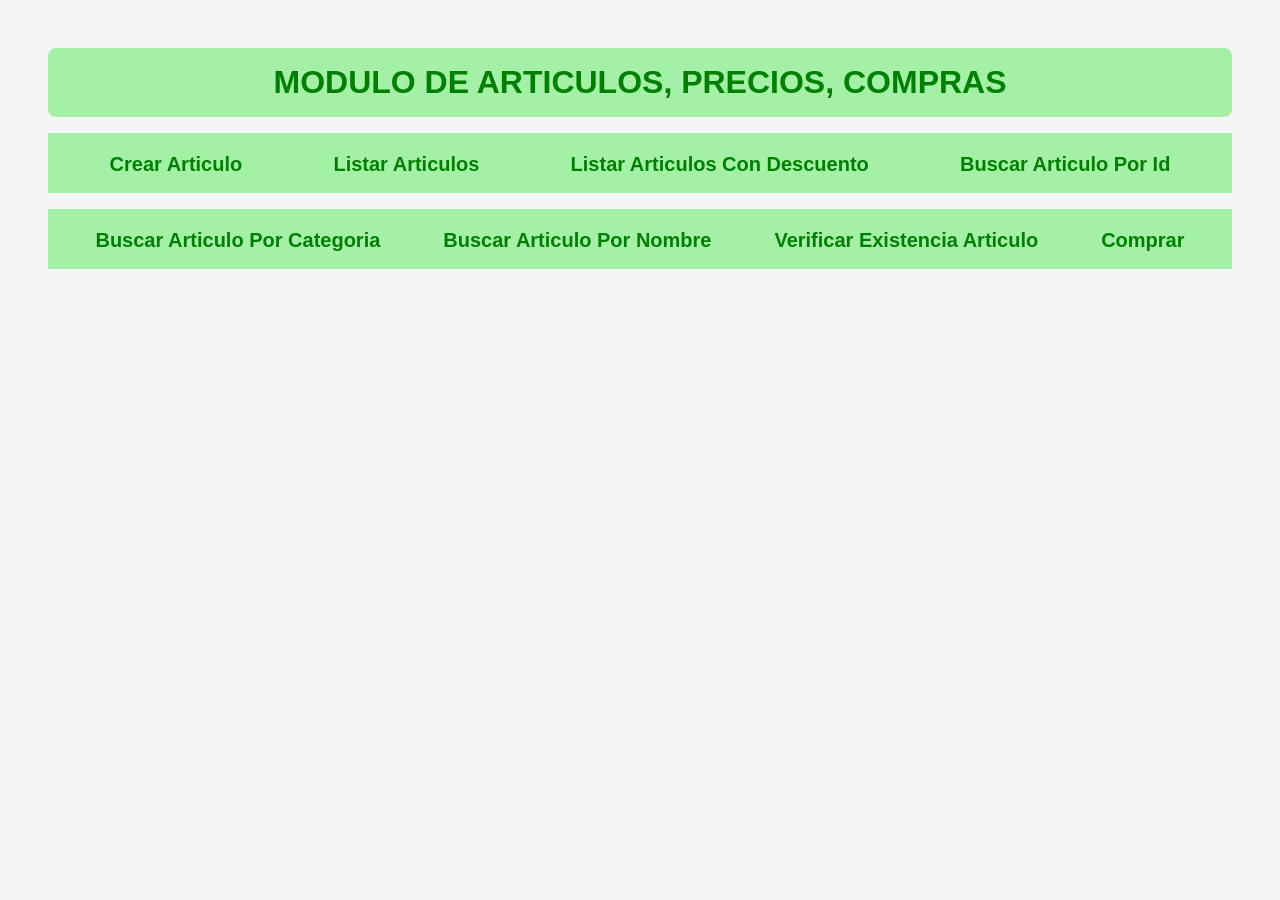
<file: index.html>
<!DOCTYPE html>
<html lang="es">
<head>
    <meta charset="UTF-8">
    <meta name="viewport" content="width=device-width, initial-scale=1.0">
    <title>Pre-Entrega 7: Interfaz dinámica con DOM y Eventos</title>
    <link rel="stylesheet" href="./css/styles.css">
    <script defer src="./js/main.js"></script>
</head>
<body> 
    <header>        
    </header>
    <main>
    </main>
    <footer>
    </footer> 
</body>
</html>
</file>
<file: css/styles.css>
*{
    box-sizing: border-box;
    padding: 0;
    margin: 0; 
}
body {
    font-family: Arial, sans-serif;
    background-color: whitesmoke;
    padding: 1rem; 
}
 header{
    padding: 1rem; 
}
main{
    padding: 1rem;
}
footer {
    padding: 1rem; 
}
/******************
   CLASES HEADER
*******************/
.headerContenedor {
    padding: 1rem; 
} 
.headerContenedorElementos{
    padding: 1rem; 
}
.headerTitulo {
    background-color: rgb(164, 240, 167); 
    color: green;
    text-align: center;
    text-justify: center;
    border-radius: 8px;
    padding: 1rem; 
}
.headerAOpciones {
    font-size: 1.25rem;
}
.headerUl{    
    display: flex;
    justify-content: space-around;
    padding: 1rem;
    background-color: rgb(164, 240, 167); 
    color: green;
    margin-top: 1rem;
    list-style-type: none;
    font-size: 1.5rem;
    font-weight: bold;
}
/******************
   CLASES MAIN 
*******************/
.mainContenedor {
    padding: 10px;
}
.mainContenedorElementos {
    padding: 10px;
    display: flex;
    flex-direction: column;
    align-items: center;
}
.mainTitulo {
    border-radius: 8px;  
    text-align: center;
    text-justify: center;
    padding: 10px;
    color: green;
    background-color:  #ddeeec;
    width: 70%; 
    margin-top: 10px;
    margin-bottom: 10px;
}
/******************
   CLASES MAIN FORMULARIO
*******************/
.mainContenedorFormulario {
    border-radius: 8px;  
    padding: 10px;
    width: 70%;
    background-color:  #ddeeec;
}
.mainFormulario {
    padding: 10px;
}
.mainFormularioFila {
    display: flex;
    justify-content: space-between;
    align-items: center;
    padding: 10px;
}
.mainFormularioFila label{
    min-width: 10rem;
    font-size: 1.25rem;
    color: green;
}
.mainFormularioFila input,.mainFormularioFila select {
    flex: 1;
    border-radius: 5px;
    padding: 0.5rem;
    font-size: 1rem;
    text-transform: uppercase;
}
.mainFormularioFila select{
    text-transform: none;
}
/******************************
   MAIN FORMULARIO RESULTADOS
*********************************/
.mainContenedorResultados{
    margin-top: 1rem;
    width: 70%;
    background-color:  #ddeeec;
}
.mainResultados{
    display: flex;
    flex-wrap: wrap; 
    gap: 15px;
    align-content: flex-start;
}
.articuloEncontrado{
    display: flex;
    background-color: rgb(174, 226, 169);
    flex-direction: column;
    justify-content: space-evenly;
    height: 15rem;
    width: 8rem;
    border: solid 1px darkgray;
    border-radius: 0.5rem;
}
/******************
   CLASES MAIN LISTADOS
*******************/
.mainContenedorListado {
    border-radius: 8px;  
    padding: 10px;
    width: 100%;
    background-color:  #ddeeec;
}
.mainListado {
    padding: 10px;
}
.mainListadoFila {
    padding: 10px;
    background-color:  #ddeeec;
    margin-bottom: 10px;
}
.mainContenedorListado{
    border-radius: 8px;  
    padding: 10px;
}
.mainListadoTable{    
    width: 100%;
    margin-top: 10px;
    border-radius: 8px;
}
.mainListadoTable th, .mainListardoTable td
{
    padding: 12px 15px;
    text-align: left;
}
.mainListadoTable th {
    background-color: green;
    color: white;
    font-weight: bold;
    text-transform: uppercase;
    font-size: 14px;
}
.mainListadoTable tbody tr:nth-child(even) 
{
    background-color: rgb(185, 206, 191);
}
.mainListadoThead tr th:last-child {
    text-align: right;
}
.mainListadoTbody tr td:last-child {
    text-align: right;
}
/******************
   CLASES MAS GLOBALES
*******************/
.buttonGlobal {
    color: white;
    background-color: green;
    width: 100%;
    font-size: bold;
    padding: 0.25rem;
    font-size: 1.5rem;
    border-radius: 5px;
}
/******************
   CLASES MENSAJE DIALOG
*******************/
.mensajeDialog {
    width: 350px;
    padding: 25px;
    border: none;
    background-color: rgb(194, 178, 225);
    color: rgb(1, 61, 1);
    border-radius: 8px;
    text-align: center;
    justify-self: center;
    align-self: center;
}
/******************
   CLASES CARRITODE COMPRAS BOTONES
*******************/
.mainContenedorCarritoComprasBotones{
    display: flex;
    flex-direction: column;
    margin-top: 1rem;
    width: 70%;
    background-color:  #ddeeec;
    padding: 1rem;
}
.mainContenedorCarritoComprasBotones h3{
    text-align: center;
}
.mainCarritoComprasBotones{
    display: flex;
    justify-content: space-around;
    align-content: space-around;
}
.tituloBotonesCarrito {
    color: green;
    padding: 0.5rem;
}
.mainCarritoComprasTotalArticulo{
    color: green;
    padding: 0.5rem;
    text-align: center;
    font-weight: bold;
}
.mainCarritoComprasBotones .buttonGlobal {
    color: white;
    background-color: green;
    width: 80%;
    font-size: bold;
    padding: 0.25rem;
    font-size: 1.5rem;
    border-radius: 5px;
}
/******************
   CLASES CARRITODE COMPRAS
*******************/
.mainContenedorCarritoCompras{
    margin-top: 1rem;
    width: 70%;
    background-color:  #ddeeec;
}
.mainCarritoCompras{
    display: flex;
    flex-wrap: wrap; 
    gap: 15px;
    align-content: flex-start;
}
.mainCarritoComprasFila {
    display: flex;
    background-color: rgb(174, 226, 169);
    flex-direction: column;
    justify-content: space-evenly;
    height: 15rem;
    width: 8rem;
    border: solid 1px darkgray;
    border-radius: 0.5rem;
}
</file>
